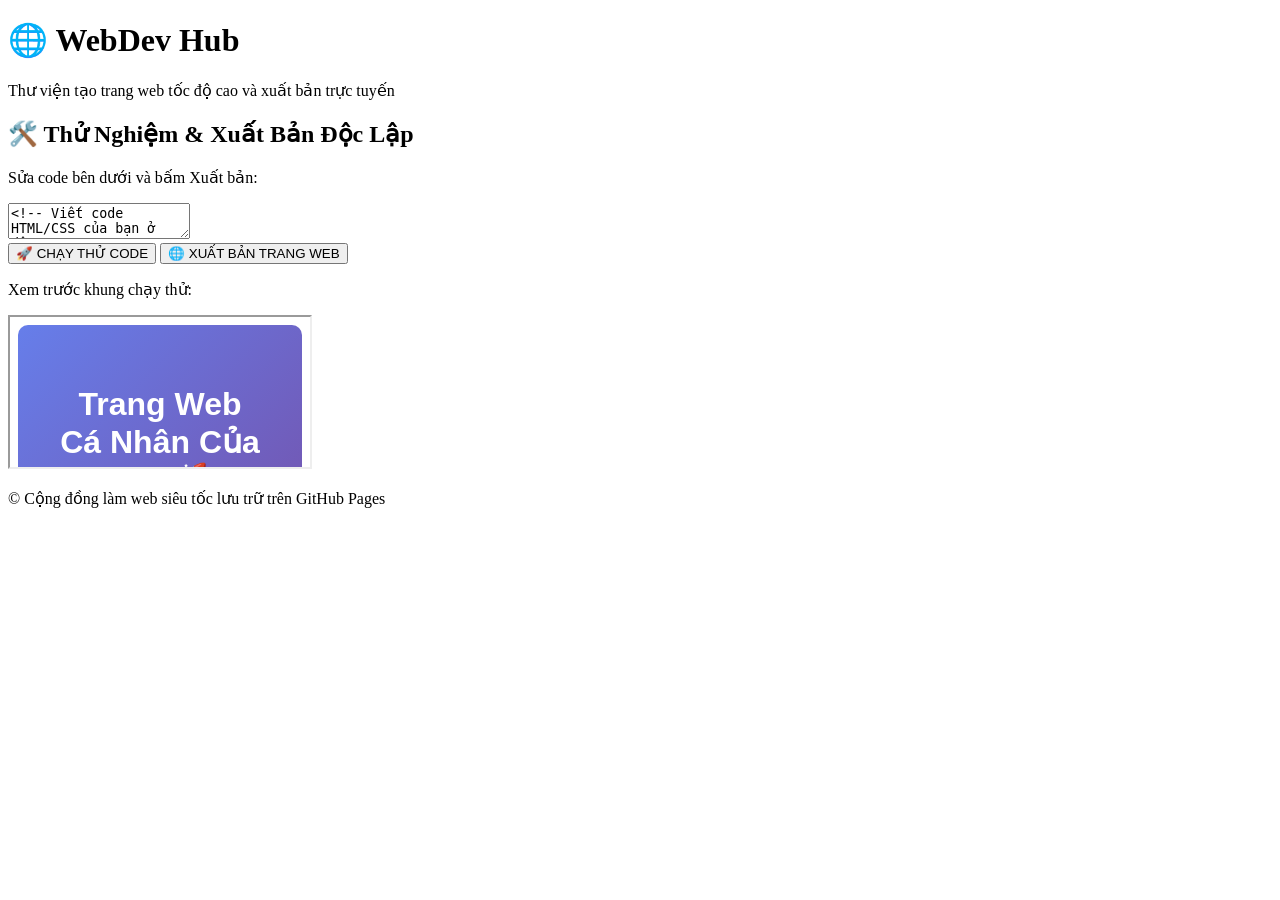
<file: index.html>
<!DOCTYPE html>
<html lang="vi">
<head>
    <meta charset="UTF-8">
    <meta name="viewport" content="width=device-width, initial-scale=1.0">
    <title>WebDev Hub - Tự Làm Website Miễn Phí</title>
    <!-- Sửa đường dẫn tương đối để GitHub Pages nhận file CSS chuẩn 100% -->
    <link rel="stylesheet" href="./style.css">
    <!-- Sửa đường dẫn tương đối và thêm defer để file JS chạy an toàn -->
    <script src="./script.js" defer></script>
</head>
<body>

    <header>
        <h1>🌐 WebDev Hub</h1>
        <p>Thư viện tạo trang web tốc độ cao và xuất bản trực tuyến</p>
    </header>

    <div class="container">
        
        <h2 class="section-title">🛠️ Thử Nghiệm &amp; Xuất Bản Độc Lập</h2>
        <div class="editor-wrapper">
            <p class="editor-title">Sửa code bên dưới và bấm Xuất bản:</p>
            
            <textarea id="code-input"><!-- Viết code HTML/CSS của bạn ở đây -->
<div style="background: linear-gradient(135deg, #667eea, #764ba2); color: white; padding: 40px; text-align: center; border-radius: 10px; font-family: sans-serif;">
    <h1>Trang Web Cá Nhân Của Tôi 🚀</h1>
    <p>Đây là trang độc lập được tạo trực tiếp từ điện thoại.</p>
    <button style="padding: 10px 20px; border: none; border-radius: 5px; background: white; color: #764ba2; font-weight: bold; cursor: pointer;" onclick="alert('Cảm ơn bro đã ghé thăm!')">Bấm Vào Tôi</button>
</div></textarea>
            
            <div class="btn-group">
                <button class="btn-run" onclick="runCode()">🚀 CHẠY THỬ CODE</button>
                <button class="btn-link" onclick="publishLivePage()">🌐 XUẤT BẢN TRANG WEB</button>
            </div>
            
            <!-- KHU VỰC HIỂN THỊ LINK SAU KHU RÚT GỌN -->
            <div id="link-output-area" class="link-box" style="display: none;">
                <p>🎉 Xuất bản thành công! Đây là đường link trang web ngắn gọn của bạn:</p>
                <div class="copy-group">
                    <input type="text" id="shareable-link" readonly>
                    <button onclick="copyToClipboard()">Copy Link</button>
                </div>
            </div>

            <p class="output-label">Xem trước khung chạy thử:</p>
            <iframe id="code-output"></iframe>
        </div>

    </div>

    <footer>
        <p>© Cộng đồng làm web siêu tốc lưu trữ trên GitHub Pages</p>
    </footer>

</body>
</html>
</file>
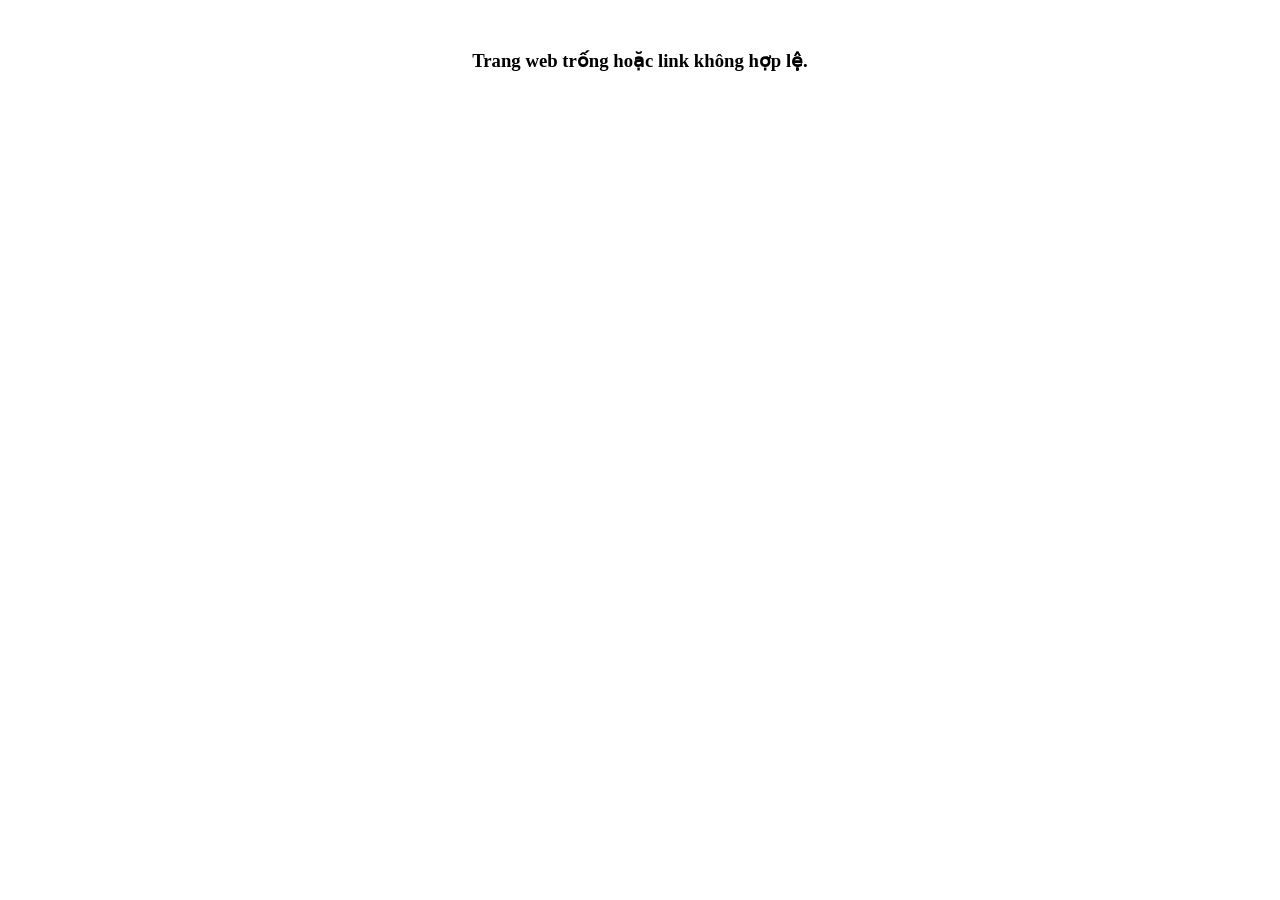
<file: preview.html>
<!DOCTYPE html>
<html lang="vi">
<head>
    <meta charset="UTF-8">
    <meta name="viewport" content="width=device-width, initial-scale=1.0">
    <title>Trang web của tôi</title>
    <style>
        html, body { margin: 0; padding: 0; width: 100%; height: 100%; overflow: auto; }
    </style>
</head>
<body>
    <!-- Khu vực hiển thị kết quả biên dịch -->
    <div id="app-root"></div>

    <script>
        document.addEventListener("DOMContentLoaded", function() {
            // Lấy chuỗi mã hóa phía sau dấu chấm hỏi
            const urlParams = new URLSearchParams(window.location.search);
            const codeParam = urlParams.get('site');

            if (codeParam) {
                try {
                    // Giải mã chuỗi Base64 thành mã nguồn HTML gốc
                    const decodedCode = decodeURIComponent(escape(atob(codeParam)));
                    
                    // Khởi tạo và ghi trực tiếp vào trang để trình duyệt biên dịch
                    document.getElementById("app-root").innerHTML = decodedCode;
                    
                    // Thực thi các đoạn thẻ <script> nếu người dùng có viết js bên trong code mẫu
                    const scripts = document.getElementById("app-root").querySelectorAll("script");
                    scripts.forEach(oldScript => {
                        const newScript = document.createElement("script");
                        Array.from(oldScript.attributes).forEach(attr => newScript.setAttribute(attr.name, attr.value));
                        newScript.appendChild(document.createTextNode(oldScript.innerHTML));
                        oldScript.parentNode.replaceChild(newScript, oldScript);
                    });
                } catch (e) {
                    document.body.innerHTML = "<h3 style='color:red; text-align:center; margin-top:50px;'>Lỗi giải mã giao diện trang web!</h3>";
                }
            } else {
                document.body.innerHTML = "<h3 style='text-align:center; margin-top:50px;'>Trang web trống hoặc link không hợp lệ.</h3>";
            }
        });
    </script>
</body>
</html>
</file>
<file: style.css>
// Hàm hiển thị kết quả tại chỗ ở khung iframe
function runCode() {
    const code = document.getElementById("code-input").value;
    const output = document.getElementById("code-output");
    output.contentWindow.document.open();
    output.contentWindow.document.write(code);
    output.contentWindow.document.close();
}

// HÀM BIÊN DỊCH VÀ TỰ ĐỘNG RÚT GỌN LINK
async function publishLivePage() {
    const codeData = document.getElementById("code-input").value;
    const shareLinkInput = document.getElementById("shareable-link");
    const linkBox = document.getElementById("link-output-area");
    
    // 1. Nén dữ liệu code thành chuỗi mã hóa
    const encodedCode = btoa(unescape(encodeURIComponent(codeData)));
    
    // 2. Tạo link gốc dài trỏ đến preview.html
    const currentUrl = window.location.href.split('?')[0];
    const baseDir = currentUrl.substring(0, currentUrl.lastIndexOf('/'));
    const longUrl = `${baseDir}/preview.html?site=${encodedCode}`;
    
    // Hiển thị hộp thông báo trạng thái đang xử lý
    linkBox.style.display = "block";
    shareLinkInput.value = "⏳ Đang tạo link rút gọn mỳ ăn liền...";

    // 3. Gọi API rút gọn link miễn phí (Sử dụng Is.gd qua proxy TinyUrl để tránh chặn CORS trên trình duyệt)
    try {
        const response = await fetch(`https://tinyurl.com{encodeURIComponent(longUrl)}`);
        
        if (response.ok) {
            const shortUrl = await response.text();
            // Đổ link ngắn gọn vào ô cho người dùng copy
            shareLinkInput.value = shortUrl;
        } else {
            // Nếu API lỗi, dự phòng hiển thị luôn link dài để không bị gián đoạn tính năng
            shareLinkInput.value = longUrl;
        }
    } catch (error) {
        console.error("Lỗi rút gọn link, dùng tạm link gốc:");
        shareLinkInput.value = longUrl;
    }
}

// Hàm copy nhanh đường link vào bộ nhớ tạm của điện thoại
function copyToClipboard() {
    const linkInput = document.getElementById("shareable-link");
    linkInput.select();
    linkInput.setSelectionRange(0, 99999); 
    navigator.clipboard.writeText(linkInput.value);
    alert("Đã copy link trang web rút gọn thành công rồi nhé bro!");
}

// Tự động kích hoạt chạy thử lần đầu tiên khi vào ứng dụng
document.addEventListener("DOMContentLoaded", function() {
    runCode();
});
</file>
